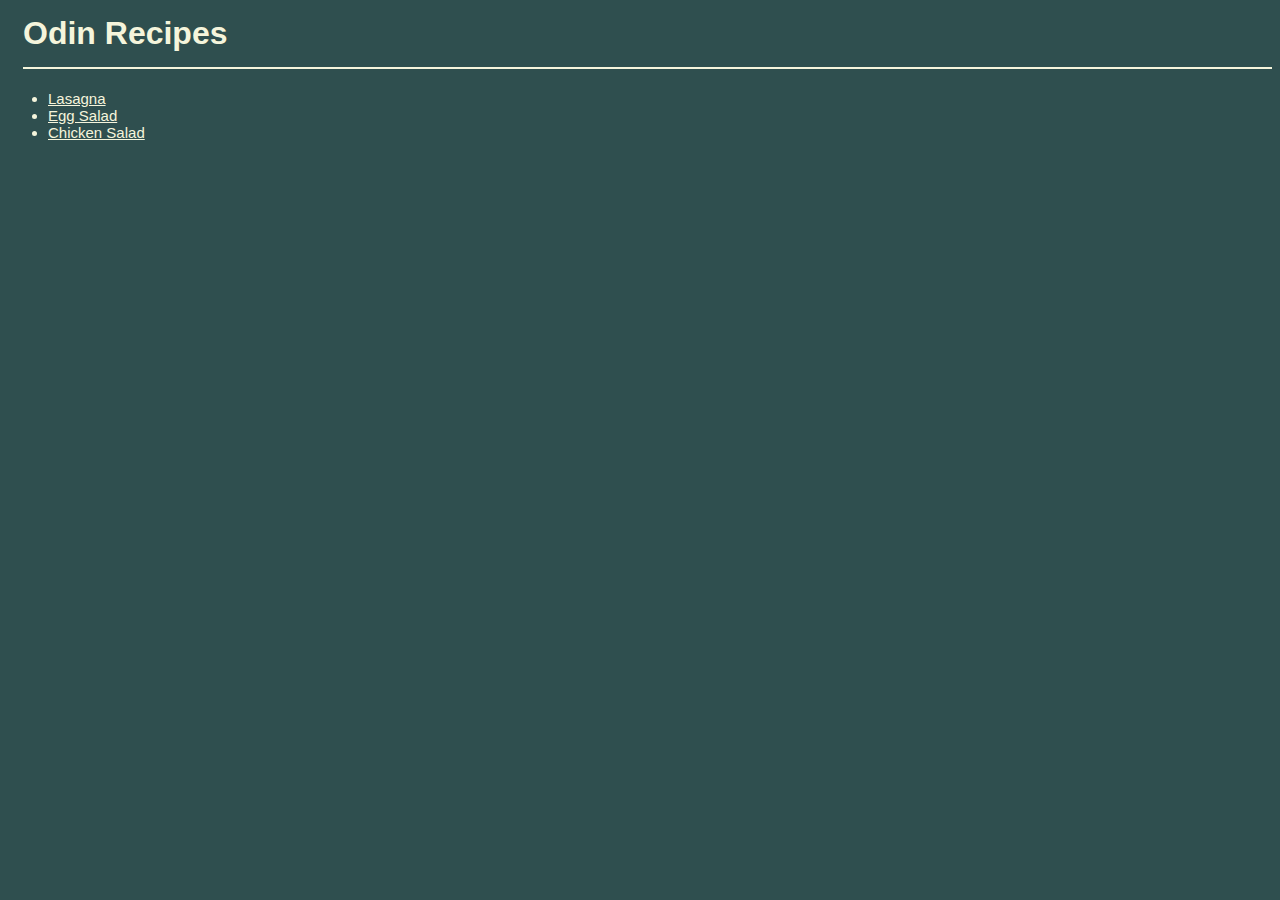
<file: index.html>
<!DOCTYPE html>
<html lang="en">
<head>
    <meta charset="UTF-8">
    <meta name="viewport" content="width=device-width, initial-scale=1.0">
    <title>My Favorite Recipes</title>
    <link rel="stylesheet" href="styles/stylesheet.css">
</head>
<body>
    <h1>Odin Recipes</h1>
    <ul>
        <li><a href="recipes/lasagna.html">Lasagna</a></li>
        <li><a href="recipes/eggsalad.html">Egg Salad</a></li>
        <li><a href="recipes/chickensalad.html">Chicken Salad</a></li>
    </ul>
</body>
</html>
</file>
<file: styles/stylesheet.css>
body {
    font-family: Arial, Helvetica, sans-serif;
    background-color: darkslategrey;
}

h1 {
    color: beige;
    margin-top: 15px;
    margin-left: 15px;
    border-bottom: 2px solid beige;
    padding-bottom: 15px;
}

li {
    color: beige;
    font-size: 15px;
}

a {
    color: beige;
    font-size: 15px;
}
</file>
